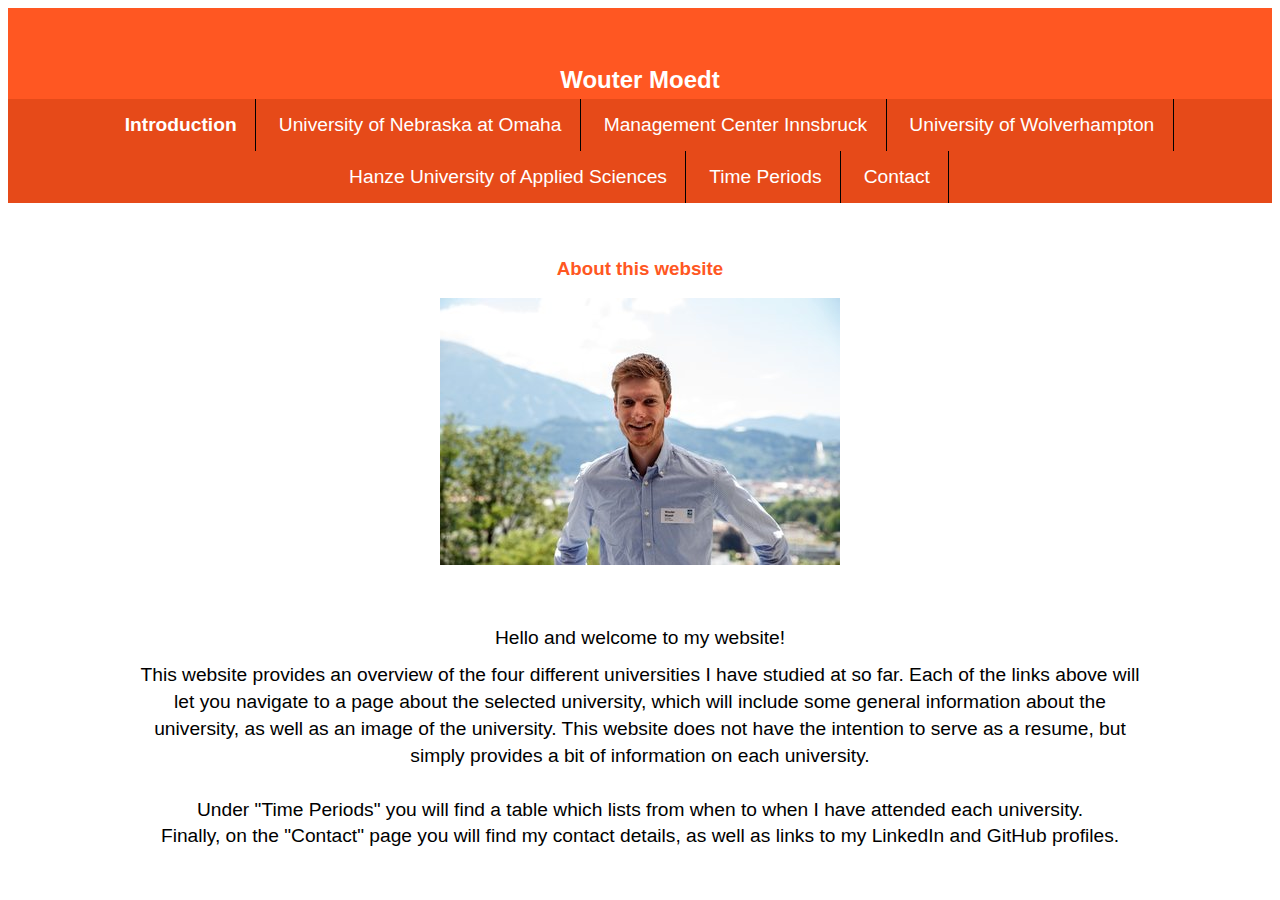
<file: index.html>
<!doctype html>
<html lang="en">

	<head>
	
		<title>Wouter - Home</title>
		<meta charset="UTF-8">
		<meta name="viewport" content="width=device-width, initial-scale=1">
		
		<style>
		#body{
		font-family: Arial;
		max-width: 1000px;
		margin: 0px auto;
		margin-top: 50px;
		padding:10px;
		text-align: center;
		}
		
		header h1 {font-size:1em; margin:0; padding:30px 0; color:#8B4513;}
		header img {float:left; border:0px; padding-right: 5px;}

		nav ul {margin:0; padding:0;}
		nav ul li {display:inline; border-right: 1px solid black; margin:0; padding:5px;}
		</style>

	    <link rel="stylesheet" type="text/css" href="style.css">

	</head>

	<header>
			<h2><center>Wouter Moedt</center></h2>
	</header>
			
			<font face="Arial"><nav><ul><center>
				<li><a href="index.html"><b>Introduction</b></a></li>
			<li><a href="UNO.html">University of Nebraska at Omaha</a></li>
			<li><a href="MCI.html">Management Center Innsbruck</a></li>
			<li><a href="WLV.html">University of Wolverhampton</a></li>
			<li><a href="HANZE.html">Hanze University of Applied Sciences</a></li>
			<li><a href="time_periods.html">Time Periods</a></li>
			<li><a href="contact.html">Contact</a></li>
			</center></ul></nav></font>

	<article>
			<center>
			<br />
			<br />
			<h3>About this website</h3>

			<img src="images/WM.jpg" alt="Picture of Wouter">

		<div id="body">
			<p>
			Hello and welcome to my website!
			</p>
			
			<p>
			This website provides an overview of the four different universities I have studied at so far.
			Each of the links above will let you navigate to a page about the selected university, which will include some general information about the university, as well as an image of the university.
			This website does not have the intention to serve as a resume, but simply provides a bit of information on each university.
			<br />
			<br />
			Under "Time Periods" you will find a table which lists from when to when I have attended each university.<br />
			Finally, on the "Contact" page you will find my contact details, as well as links to my LinkedIn and GitHub profiles.
		</div>
		</article>

</html>
</file>
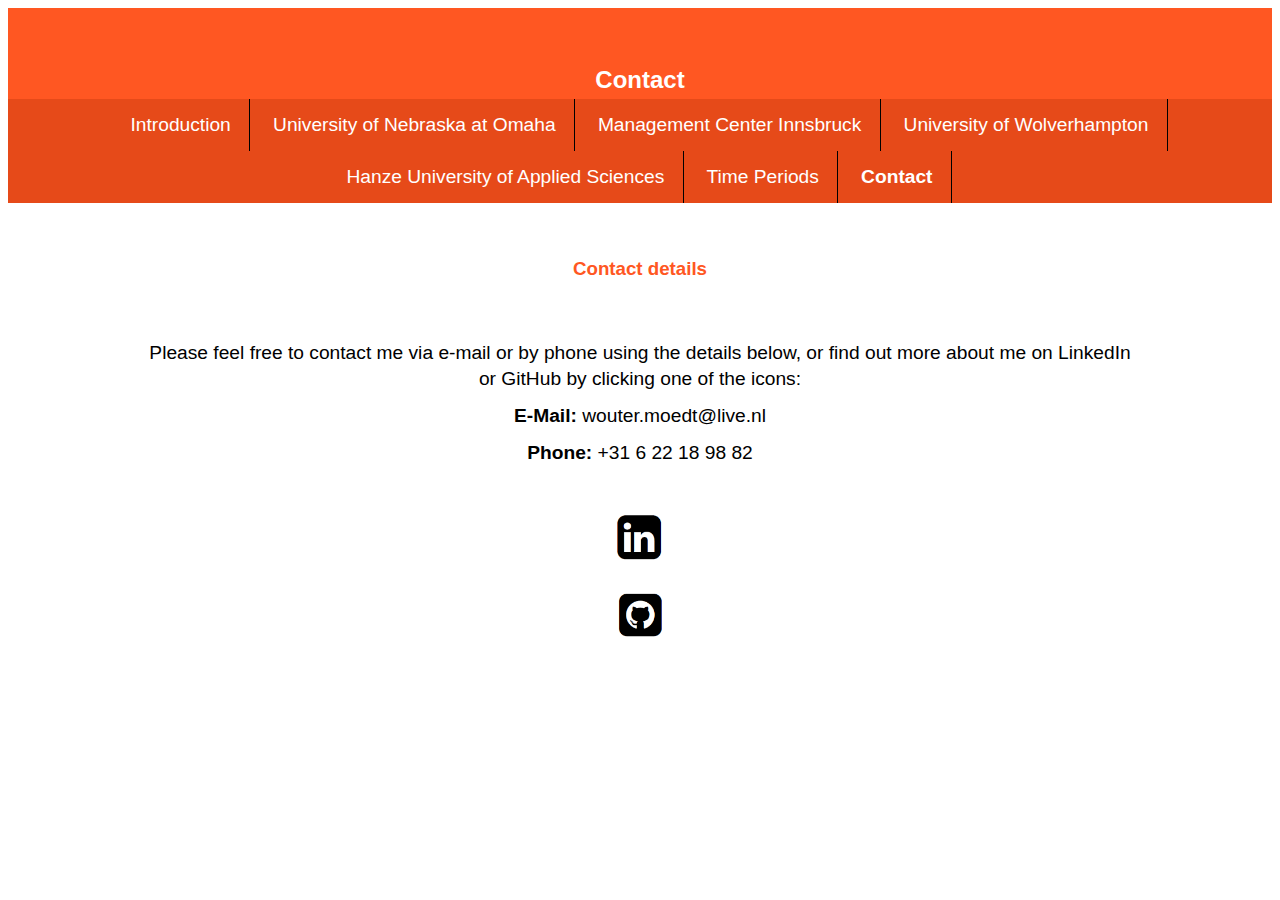
<file: contact.html>
<!doctype html>
<html lang="en">

	<head>

		<title>Contact</title>
		<meta charset="UTF-8">
		<meta name="viewport" content="width=device-width, initial-scale=1">

		<style>
		#body{
		font-family: Arial;
		max-width: 1000px;
		margin: 0px auto;
		margin-top: 50px;
		padding:10px;
		text-align: center;
		}

		header h1 {font-size:1em; margin:0; padding:30px 0; color:#8B4513;}
		header img {float:left; border:0px; padding-right: 5px;}

		nav ul {margin:0; padding:0;}
		nav ul li {display:inline; border-right: 1px solid black; margin:0; padding:5px;}
		</style>

	    <link rel="stylesheet" type="text/css" href="style.css">

	</head>

	<header>
			<h2><center>Contact</center></h2>
	</header>

			<font face="Arial"><nav><ul><center>
			<li><a href="index.html">Introduction</a></li>
			<li><a href="UNO.html">University of Nebraska at Omaha</a></li>
			<li><a href="MCI.html">Management Center Innsbruck</a></li>
			<li><a href="WLV.html">University of Wolverhampton</a></li>
			<li><a href="HANZE.html">Hanze University of Applied Sciences</a></li>
			<li><a href="time_periods.html">Time Periods</a></li>
				<li><a href="contact.html"><b>Contact</b></a></li>
			</center></ul></nav></font>

	<article>
			<center>
			<br />
			<br />
			<h3>Contact details</h3>

		<div id="body">
			<p>
			Please feel free to contact me via e-mail or by phone using the details below, or find out more about me on LinkedIn or GitHub by clicking one of the icons:
			</p>

			<p><b>E-Mail:</b> wouter.moedt@live.nl</p>
			<p><b>Phone:</b> +31 6 22 18 98 82</p>

			<br />
			<br />
				<div id="social">
  				<center><a href="https://www.linkedin.com/in/woutermoedt/?locale=en_US"><img src="images/Icons/LinkedIn.png" alt="LinkedIn"></a>

  				<a href="https://github.com/WouterMoedt/"><img src="images/Icons/GitHub.png" alt="GitHub"></center></a>
		</div>
	</font>
	</body>
	</article>

</html>
</file>
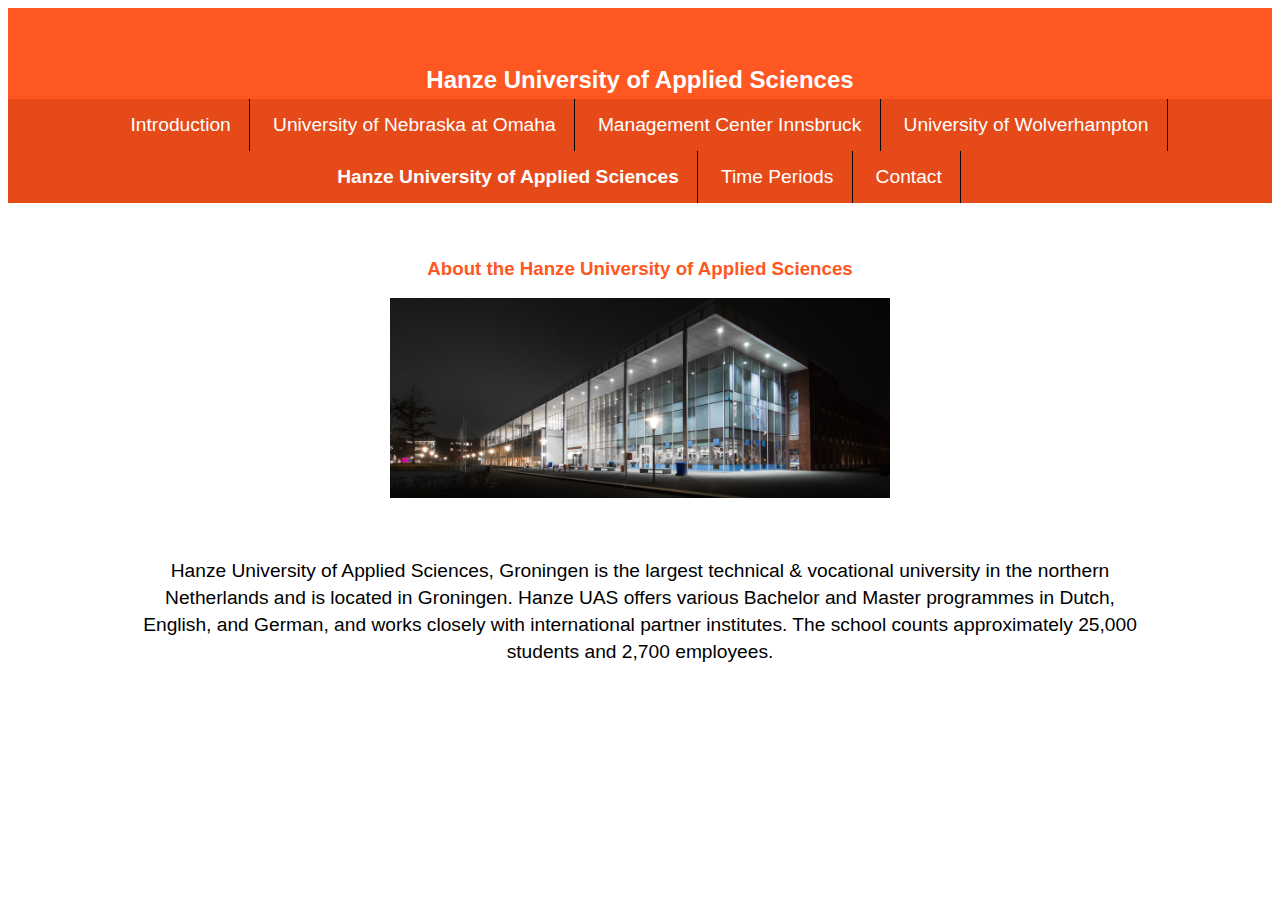
<file: HANZE.html>
<!doctype html>
<html lang="en">

	<head>

		<title>Hanze University of Applied Sciences</title>
		<meta charset="UTF-8">
		<meta name="viewport" content="width=device-width, initial-scale=1">

		<style>
		#body{
		font-family: Arial;
		max-width: 1000px;
		margin: 0px auto;
		margin-top: 50px;
		padding:10px;
		text-align: center;
		}

		header h1 {font-size:1em; margin:0; padding:30px 0; color:#8B4513;}
		header img {float:left; border:0px; padding-right: 5px;}

		nav ul {margin:0; padding:0;}
		nav ul li {display:inline; border-right: 1px solid black; margin:0; padding:5px;}
		</style>

	    <link rel="stylesheet" type="text/css" href="style.css">

	</head>

	<header>
			<h2><center>Hanze University of Applied Sciences</center></h2>
	</header>

			<font face="Arial"><nav><ul><center>
			<li><a href="index.html">Introduction</a></li>
			<li><a href="UNO.html">University of Nebraska at Omaha</a></li>
			<li><a href="MCI.html">Management Center Innsbruck</a></li>
			<li><a href="WLV.html">University of Wolverhampton</a></li>
				<li><a href="HANZE.html"><b>Hanze University of Applied Sciences</b></a></li>
			<li><a href="time_periods.html">Time Periods</a></li>
			<li><a href="contact.html">Contact</a></li>
			</center></ul></nav></font>

	<article>
			<center>
			<br />
			<br />
			<h3>About the Hanze University of Applied Sciences</h3>

			<img src="images/HANZE.jpg" alt="Picture of Hanze University of Applied Sciences" height="200px" width="500px">

		<div id="body">
			<p>
			Hanze University of Applied Sciences, Groningen is the largest technical & vocational university in the northern Netherlands and is located in Groningen.
			Hanze UAS offers various Bachelor and Master programmes in Dutch, English, and German, and works closely with international partner institutes.
			The school counts approximately 25,000 students and 2,700 employees.
			</p>
		</div>
	</font>
	</body>
	</article>

</html>
</file>
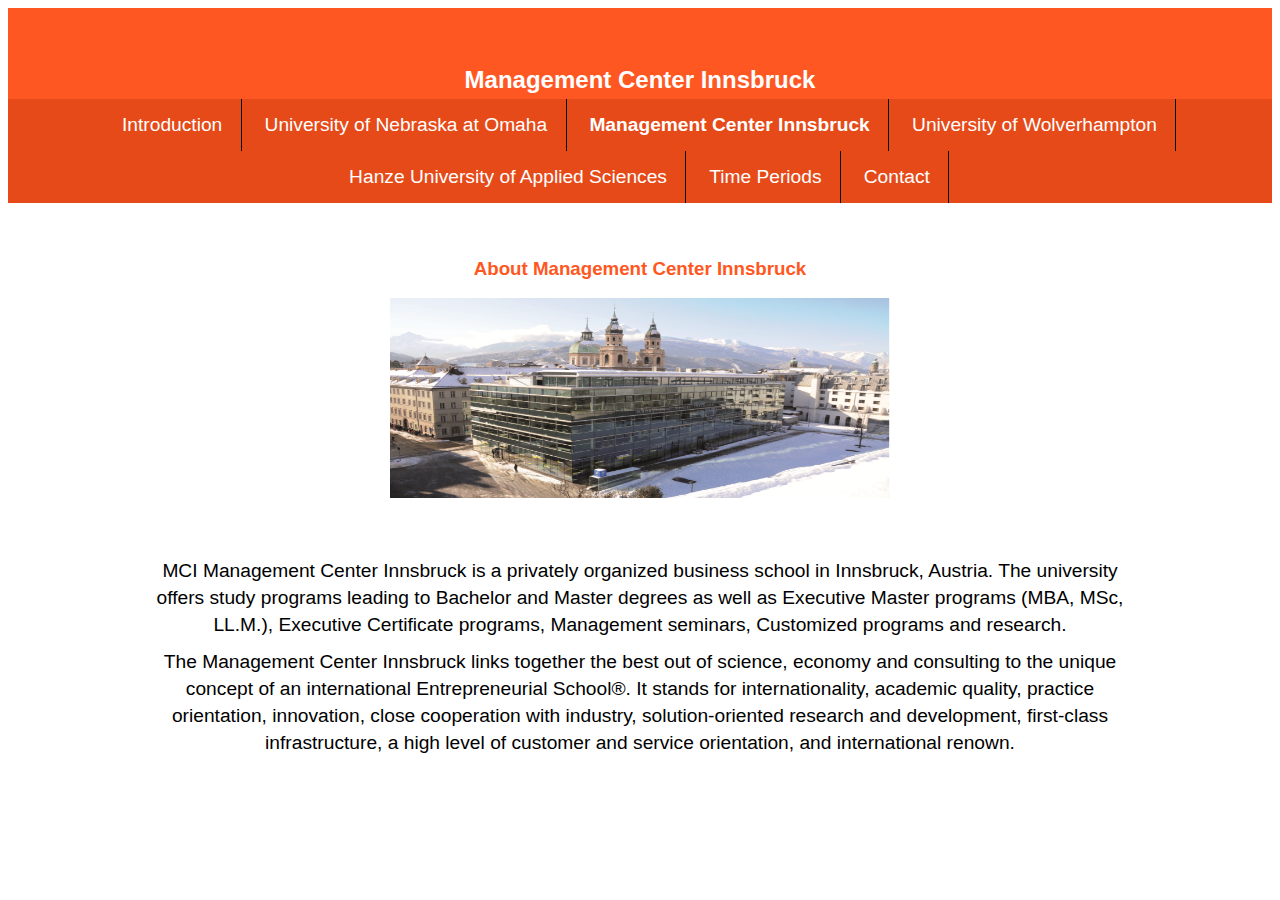
<file: MCI.html>
<!doctype html>
<html lang="en">

	<head>

		<title>Management Center Innsbruck</title>
		<meta charset="UTF-8">
		<meta name="viewport" content="width=device-width, initial-scale=1">

		<style>
		#body{
		font-family: Arial;
		max-width: 1000px;
		margin: 0px auto;
		margin-top: 50px;
		padding:10px;
		text-align: center;
		}

		header h1 {font-size:1em; margin:0; padding:30px 0; color:#8B4513;}
		header img {float:left; border:0px; padding-right: 5px;}

		nav ul {margin:0; padding:0;}
		nav ul li {display:inline; border-right: 1px solid black; margin:0; padding:5px;}
		</style>

	    <link rel="stylesheet" type="text/css" href="style.css">

	</head>

	<header>
			<h2><center>Management Center Innsbruck</center></h2>
	</header>

			<font face="Arial"><nav><ul><center>
			<li><a href="index.html">Introduction</a></li>
			<li><a href="UNO.html">University of Nebraska at Omaha</a></li>
				<li><a href="MCI.html"><b>Management Center Innsbruck</b></a></li>
			<li><a href="WLV.html">University of Wolverhampton</a></li>
			<li><a href="HANZE.html">Hanze University of Applied Sciences</a></li>
			<li><a href="time_periods.html">Time Periods</a></li>
			<li><a href="contact.html">Contact</a></li>
			</center></ul></nav></font>

	<article>
			<center>
			<br />
			<br />
			<h3>About Management Center Innsbruck</h3>

			<img src="images/MCI.png" alt="Picture of Management Center Innsbruck" height="200px" width="500px">

		<div id="body">
			<p>
			MCI Management Center Innsbruck is a privately organized business school in Innsbruck, Austria.
			The university offers study programs leading to Bachelor and Master degrees as well as Executive Master programs (MBA, MSc, LL.M.),
			Executive Certificate programs, Management seminars, Customized programs and research.
			</p>

			<p>
			The Management Center Innsbruck links together the best out of science, economy and consulting to the unique concept of an international Entrepreneurial School®.
			It stands for internationality, academic quality, practice orientation, innovation, close cooperation with industry, solution-oriented research and development, first-class infrastructure,
			a high level of customer and service orientation, and international renown.
			</p>
		</div>
	</font>
	</body>
	</article>

</html>
</file>
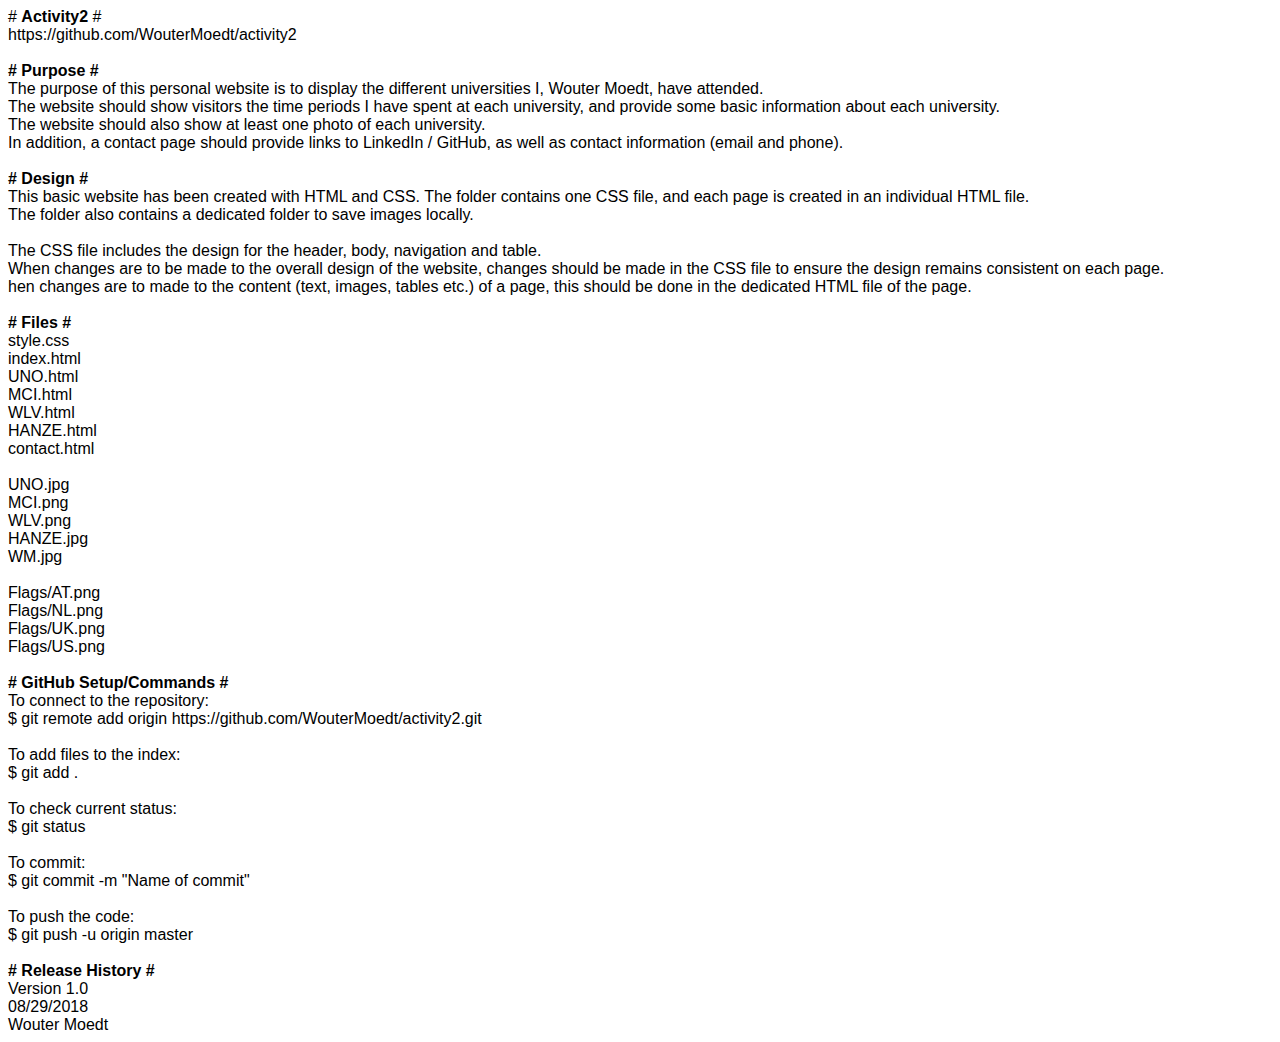
<file: README.html>
<!doctype html>
<html lang="en">

	<head>

		<title>README</title>
		<meta charset="UTF-8">
		<meta name="viewport" content="width=device-width, initial-scale=1">

		<link rel="stylesheet" type="text/css" href="style.css">

	</head>

    # <b>Activity2</b> #<br />
    https://github.com/WouterMoedt/activity2
    <br />
    <br />
    <b># Purpose #</b> <br />
    The purpose of this personal website is to display the different universities I, Wouter Moedt, have attended.<br />
    The website should show visitors the time periods I have spent at each university, and provide some basic information about each university.<br />
    The website should also show at least one photo of each university.<br />
    In addition, a contact page should provide links to LinkedIn / GitHub, as well as contact information (email and phone).
    <br />
    <br />
    <b># Design #</b><br />
    This basic website has been created with HTML and CSS. The folder contains one CSS file, and each page is created in an individual HTML file.<br />
    The folder also contains a dedicated folder to save images locally.
    <br />
    <br />
    The CSS file includes the design for the header, body, navigation and table.<br />
    When changes are to be made to the overall design of the website, changes should be made in the CSS file to ensure the design remains consistent on each page.<br />
    hen changes are to made to the content (text, images, tables etc.) of a page, this should be done in the dedicated HTML file of the page.
    <br />
    <br />
    <b># Files #</b><br />
    style.css<br />
    index.html<br />
    UNO.html<br />
    MCI.html<br />
    WLV.html<br />
    HANZE.html<br />
    contact.html<br />
    <br />
    UNO.jpg<br />
    MCI.png<br />
    WLV.png<br />
    HANZE.jpg<br />
    WM.jpg<br />
    <br />
    Flags/AT.png<br />
    Flags/NL.png<br />
    Flags/UK.png<br />
    Flags/US.png<br />
    <br />

    <b># GitHub Setup/Commands #</b><br />

    To connect to the repository:<br />
    $ git remote add origin https://github.com/WouterMoedt/activity2.git<br />
    <br />
    To add files to the index:<br />
    $ git add .<br />
    <br />
    To check current status:<br />
    $ git status<br />
    <br />
    To commit:<br />
    $ git commit -m "Name of commit"<br />
    <br />
    To push the code:<br />
    $ git push -u origin master<br />
    <br />

    <b># Release History #</b><br />
    Version 1.0<br />
    08/29/2018<br />
    Wouter Moedt
</html>
</file>
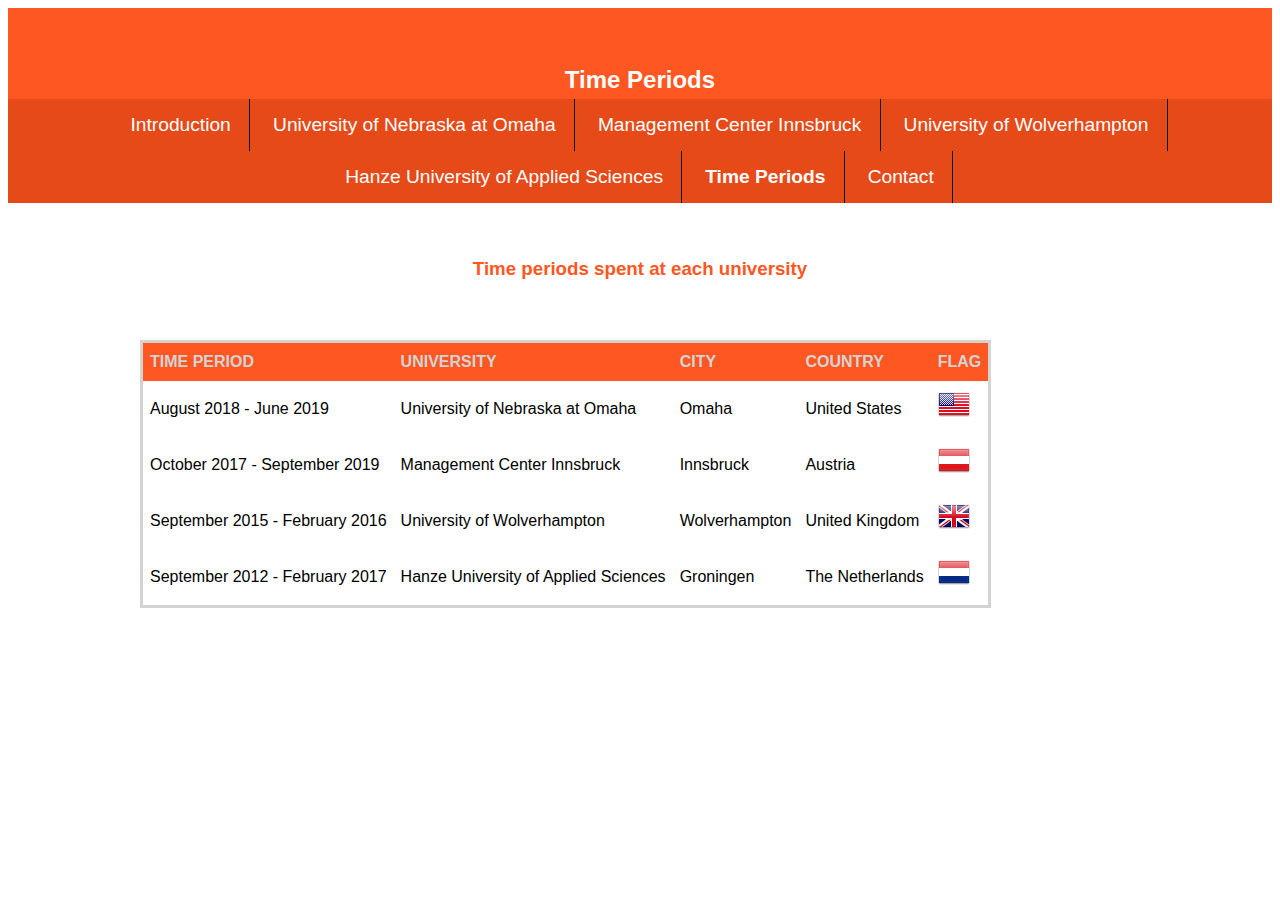
<file: time_periods.html>
<!doctype html>
<html lang="en">

	<head>

		<title>Time Periods</title>
		<meta charset="UTF-8">
		<meta name="viewport" content="width=device-width, initial-scale=1">

		<style>
		#body{
		font-family: Arial;
		max-width: 1000px;
		margin: 0px auto;
		margin-top: 50px;
		padding:10px;
		text-align: center;
		}

		header h1 {font-size:1em; margin:0; padding:30px 0; color:#8B4513;}
		header img {float:left; border:0px; padding-right: 5px;}

		nav ul {margin:0; padding:0;}
		nav ul li {display:inline; border-right: 1px solid black; margin:0; padding:5px;}
		</style>

	    <link rel="stylesheet" type="text/css" href="style.css">

	</head>

	<header>
			<h2><center>Time Periods</center></h2>
	</header>

			<font face="Arial"><nav><ul><center>
			<li><a href="index.html">Introduction</a></li>
			<li><a href="UNO.html">University of Nebraska at Omaha</a></li>
			<li><a href="MCI.html">Management Center Innsbruck</a></li>
			<li><a href="WLV.html">University of Wolverhampton</a></li>
			<li><a href="HANZE.html">Hanze University of Applied Sciences</a></li>
                <li><a href="time_periods.html"><b>Time Periods</b></a></li>
			<li><a href="contact.html">Contact</a></li>
			</center></ul></nav></font>

	<article>
			<center>
			<br />
			<br />
			<h3>Time periods spent at each university</h3>

		<div id="body">
			<font face="Arial">
			<table>
				<thead>
					<tr>
						<th scope="col">Time Period</th>
						<th scope="col">University</th>
						<th scope="col">City</th>
						<th scope="col">Country</th>
						<th scope="col">Flag</th>
					</tr>
				</thead>
				<tbody>
					<tr class="even">
						<td>August 2018 - June 2019</td>
						<td>University of Nebraska at Omaha</td>
						<td>Omaha</td>
						<td>United States</td>
						<td><img src="images/Flags/US.png" alt="U.S. Flag" height="32px" width="32px"></td>
					</tr>
					<tr class="even">
						<td>October 2017 - September 2019</td>
						<td>Management Center Innsbruck</td>
						<td>Innsbruck</td>
						<td>Austria</td>
						<td><img src="images/Flags/AT.png" alt="Austrian Flag" height="32px" width="32px"></td>
					</tr>
					<tr class="even">
						<td>September 2015 - February 2016</td>
						<td>University of Wolverhampton</td>
						<td>Wolverhampton</td>
						<td>United Kingdom</td>
						<td><img src="images/Flags/UK.png" alt="U.K. Flag" height="32px" width="32px"></td>
					</tr>
					<tr class="even">
						<td>September 2012 - February 2017</td>
						<td>Hanze University of Applied Sciences</td>
						<td>Groningen</td>
						<td>The Netherlands</td>
						<td><img src="images/Flags/NL.png" alt="Dutch Flag" height="32px" width="32px"></td>
					</tr>
				</tbody>
			</table>
			</font>
		</div>
	</font>
	</body>
	</article>

</html>
</file>
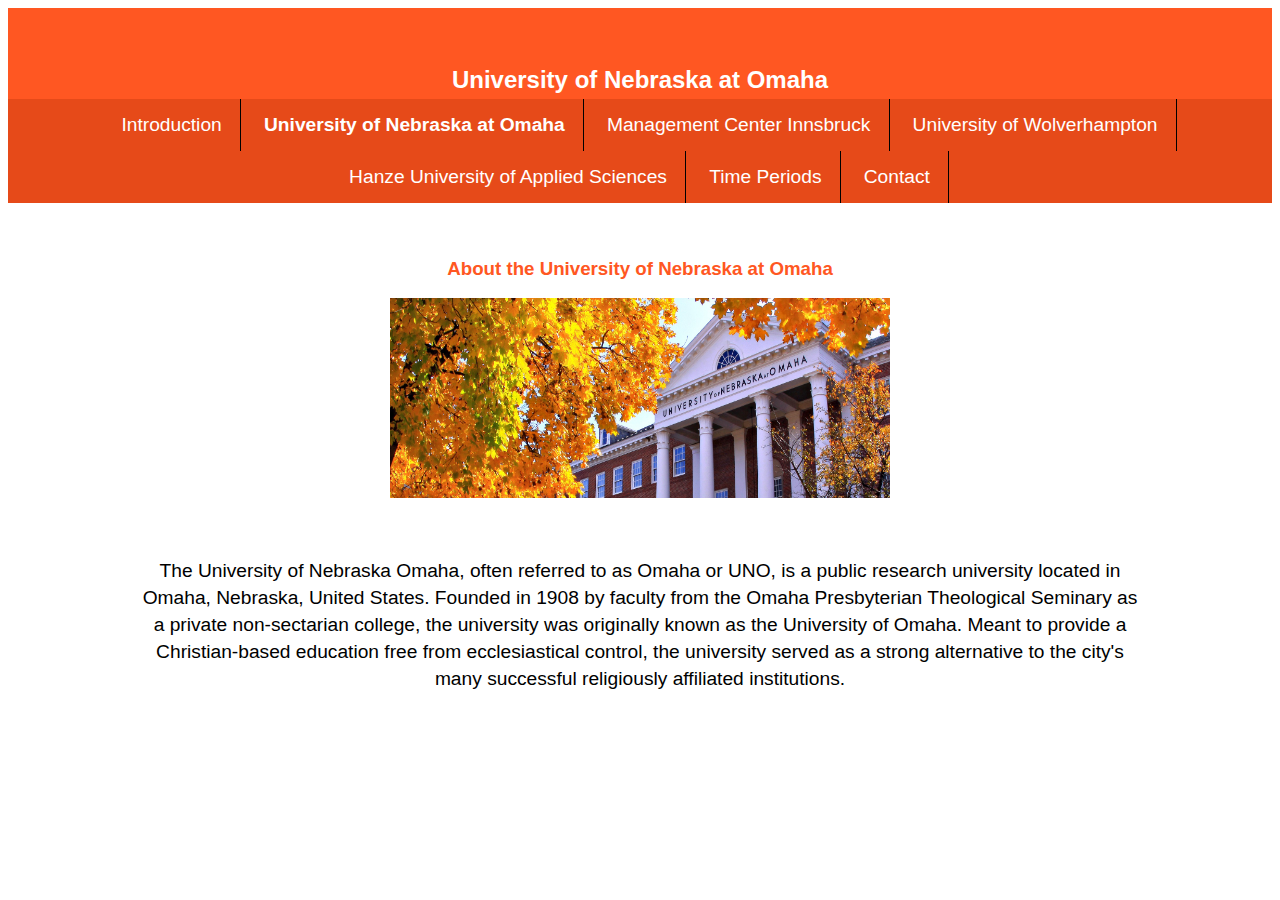
<file: UNO.html>
<!doctype html>
<html lang="en">

	<head>

		<title>University of Nebraska at Omaha</title>
		<meta charset="UTF-8">
		<meta name="viewport" content="width=device-width, initial-scale=1">

		<style>
		#body{
		font-family: Arial;
		max-width: 1000px;
		margin: 0px auto;
		margin-top: 50px;
		padding:10px;
		text-align: center;
		}

		header h1 {font-size:1em; margin:0; padding:30px 0; color:#8B4513;}
		header img {float:left; border:0px; padding-right: 5px;}

		nav ul {margin:0; padding:0;}
		nav ul li {display:inline; border-right: 1px solid black; margin:0; padding:5px;}
		</style>

	    <link rel="stylesheet" type="text/css" href="style.css">

	</head>

	<header>
			<h2><center>University of Nebraska at Omaha</center></h2>
	</header>

			<font face="Arial"><nav><ul><center>
			<li><a href="index.html">Introduction</a></li>
				<li><a href="UNO.html"><b>University of Nebraska at Omaha</b></a></li>
			<li><a href="MCI.html">Management Center Innsbruck</a></li>
			<li><a href="WLV.html">University of Wolverhampton</a></li>
			<li><a href="HANZE.html">Hanze University of Applied Sciences</a></li>
			<li><a href="time_periods.html">Time Periods</a></li>
			<li><a href="contact.html">Contact</a></li>
			</center></ul></nav></font>

	<article>
			<center>
			<br />
			<br />
			<h3>About the University of Nebraska at Omaha</h3>

			<img src="images/UNO.jpg" alt="Picture of University of Nebraska at Omaha" height="200px" width="500px">

		<div id="body">
			<p>
			The University of Nebraska Omaha, often referred to as Omaha or UNO, is a public research university located in Omaha, Nebraska, United States.
			Founded in 1908 by faculty from the Omaha Presbyterian Theological Seminary as a private non-sectarian college, the university was originally known as the University of Omaha.
			Meant to provide a Christian-based education free from ecclesiastical control, the university served as a strong alternative to the city's many successful religiously affiliated institutions.
			</p>
		</div>
	</font>
	</body>
	</article>

</html>
</file>
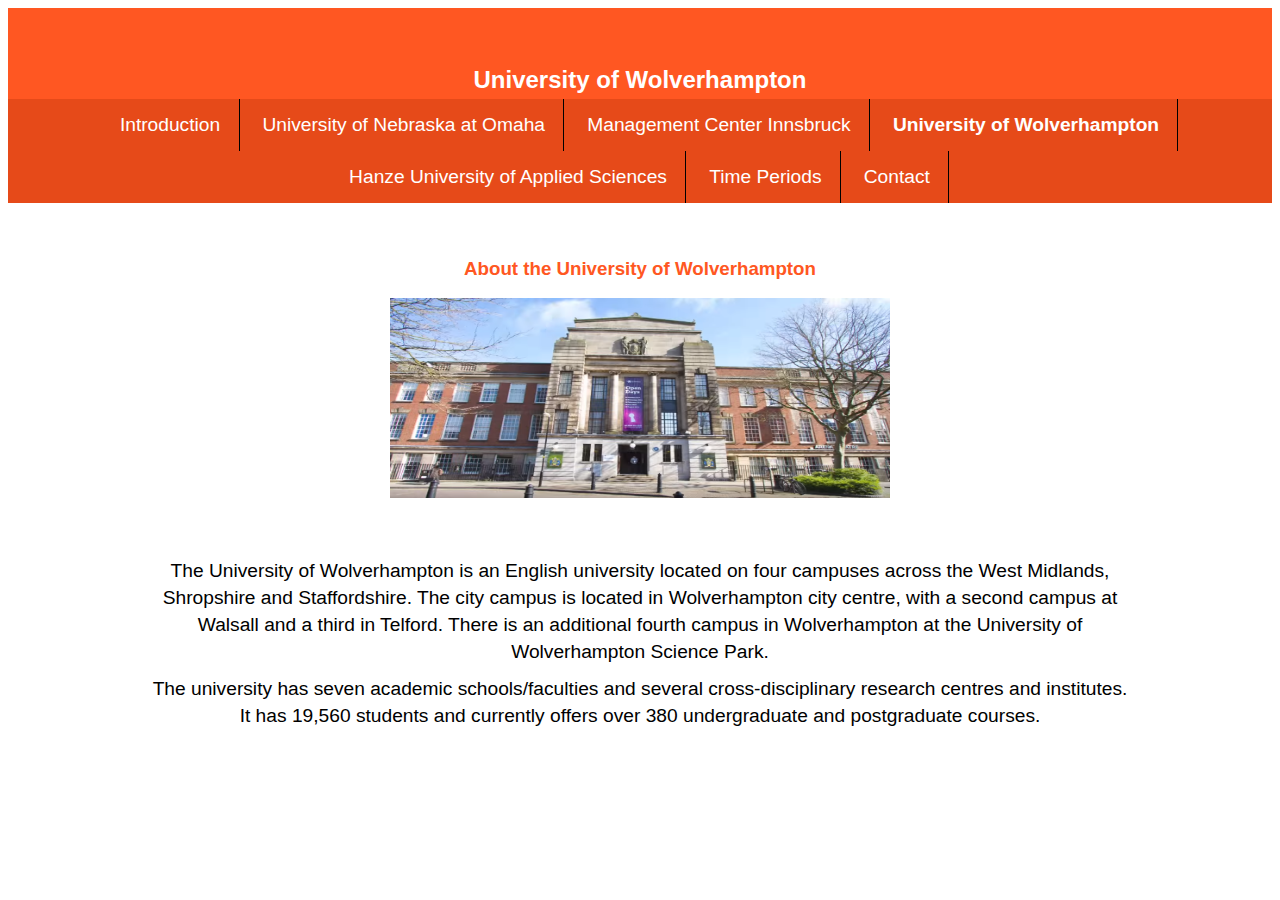
<file: WLV.html>
<!doctype html>
<html lang="en">

	<head>

		<title>University of Wolverhampton</title>
		<meta charset="UTF-8">
		<meta name="viewport" content="width=device-width, initial-scale=1">

		<style>
		#body{
		font-family: Arial;
		max-width: 1000px;
		margin: 0px auto;
		margin-top: 50px;
		padding:10px;
		text-align: center;
		}

		header h1 {font-size:1em; margin:0; padding:30px 0; color:#8B4513;}
		header img {float:left; border:0px; padding-right: 5px;}

		nav ul {margin:0; padding:0;}
		nav ul li {display:inline; border-right: 1px solid black; margin:0; padding:5px;}
		</style>

	    <link rel="stylesheet" type="text/css" href="style.css">

	</head>

	<header>
			<h2><center>University of Wolverhampton</center></h2>
	</header>

			<font face="Arial"><nav><ul><center>
			<li><a href="index.html">Introduction</a></li>
			<li><a href="UNO.html">University of Nebraska at Omaha</a></li>
			<li><a href="MCI.html">Management Center Innsbruck</a></li>
				<li><a href="WLV.html"><b>University of Wolverhampton</b></a></li>
			<li><a href="HANZE.html">Hanze University of Applied Sciences</a></li>
			<li><a href="time_periods.html">Time Periods</a></li>
			<li><a href="contact.html">Contact</a></li>
			</center></ul></nav></font>

	<article>
			<center>
			<br />
			<br />
			<h3>About the University of Wolverhampton</h3>

			<img src="images/WLV.png" alt="Picture of University of Wolverhampton" height="200px" width="500px">

		<div id="body">
			<p>
			The University of Wolverhampton is an English university located on four campuses across the West Midlands, Shropshire and Staffordshire.
			The city campus is located in Wolverhampton city centre, with a second campus at Walsall and a third in Telford.
			There is an additional fourth campus in Wolverhampton at the University of Wolverhampton Science Park.
			</p>

			<p>
			The university has seven academic schools/faculties and several cross-disciplinary research centres and institutes.<br />
			It has 19,560 students and currently offers over 380 undergraduate and postgraduate courses.
			</p>
		</div>
	</font>
	</body>
	</article>

</html>
</file>
<file: style.css>
<code>

ol, ul { list-style: none; margin: 0;}
ul li { margin: 0; padding: 0;}
h1 { margin-bottom: 10px; color: #111111;}
p { margin: 0 0 10px; line-height: 1.4em; font-size: 1.2em;}
img { display: block; margin-bottom: 10px;}
aside { font-style: italic; font-size: 0.9em;}

#wrapper {
	width: 96%;
	max-width: 920px;
	margin: auto;
	padding: 2%;
	}

	#main {
		width: 60%;
		margin-right: 5%;
		float: left;
		}

	aside {
		width: 35%;
		float: right;
		}

body {
  font-family: Arial;
  }

h1, h2 {
  font-family: Arial;
  style="font-size:10vw";
  color: #FFFFFF;
}

h3, h4, h5, h6 {
  font-family: Arial;
  style="font-size:10vw";
  color: #FF5722;
}

header {
    height: 15px;
    width: 94%;
    float: left;
	display: block;
    padding: 3%;
    background-color: #FF5722;
}
header #title {
    font-size: 50px;
    color: #FFFFFF;
}
nav {
    width: 97%;
    background-color: #E64A19;
    padding: 0 1.5% 0 1.5%;
}
nav ul li {
    display: inline-block;
    padding: 15px 1.5% 15px 1.5% ;
}
nav ul li a {
    text-decoration: none;
    color: #FFFFFF;
    font-size: 1.2em;
}
nav ul li a:hover {
    color: #000000;
    text-decoration: none;
}

table {
  border: 3px solid lightgray;
  border-collapse: collapse;
  text-align: left;
}
td {
  padding: 7px 7px 7px 7px;
}
th {
  background-color: #FF5722;
  padding: 10px 7px 10px 7px;
  color: lightgray;
  text-transform: uppercase;
}

#social img {
  width: 50px;
  padding-bottom: 20px;
}
@media screen and (max-width: 480px) {
}

#skipTo {
	display: none;
	}
	#skipTo li {
		background: #b1fffc;
		}

#banner {
	float: left;
	margin-bottom: 15px;
	width: 100%;
	}

	#banner img {
		width: 100%;
		}
@media screen and (max-width: 480px) {

	#skipTo {
		display: block;
		}

	header nav, #main, aside {
		float: left;
		clear: left;
		margin: 0 0 10px;
		width: 100%;
		}
		header nav li {
			margin: 0;
			background: #efefef;
			display: block;
			margin-bottom: 3px;
			}
			header nav a {
				display: block;
				padding: 10px;
				text-align: center;
				}
}
</code>
</file>
